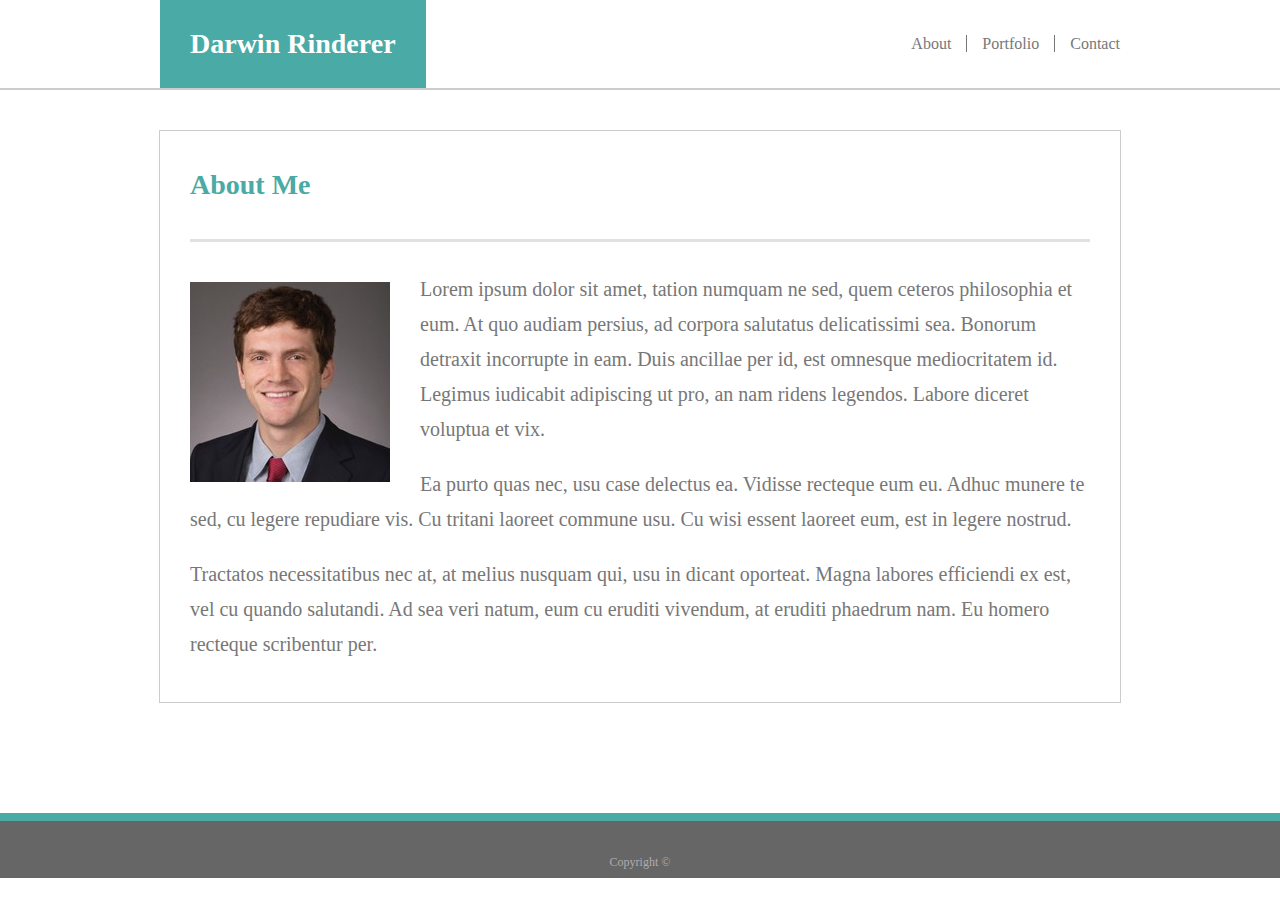
<file: index.html>
<!doctype html>
<html lang="en">
    <head>
        <meta charset="utf-8">
        <meta name="viewport" content="width=device-width, initial-scale=1, shrink-to-fit=no">
        <link rel="stylesheet" type="text/css" href="assets/css/reset.css">
        <link rel="stylesheet" type="text/css" href="assets/css/style.css">
        <title>Darwin Rinderer | About</title> 
    </head>
    <body>
        <header>
            <div class="content-wrapper">
                <h1 class="header-h1">Darwin Rinderer</h1>
                <nav class="right-align" id="push-over">
                    <a href="index.html">About</a>
                    <a class="center-anchor" href="portfolio.html">Portfolio</a>
                    <a class="right-anchor" href="contact.html">Contact</a>
                </nav>
            </div>
        </header> 
        <main>
            <div class="content-wrapper content-main">
                <h2 class="about">About Me</h2>
                <img class="img-about" src="assets/images/BannerPhoto.jpeg" alt="My Photo">
                <p class="first-p">
                        Lorem ipsum dolor sit amet, tation numquam ne sed, quem ceteros philosophia et eum. At quo audiam persius, ad corpora salutatus delicatissimi sea. Bonorum detraxit incorrupte in eam. Duis ancillae per id, est omnesque mediocritatem id. Legimus iudicabit adipiscing ut pro, an nam ridens legendos. Labore diceret voluptua et vix.
                </p>
                <p class="after-p">
                        Ea purto quas nec, usu case delectus ea. Vidisse recteque eum eu. Adhuc munere te sed, cu legere repudiare vis. Cu tritani laoreet commune usu. Cu wisi essent laoreet eum, est in legere nostrud.
                </p>
                <p class="after-p">
                        Tractatos necessitatibus nec at, at melius nusquam qui, usu in dicant oporteat. Magna labores efficiendi ex est, vel cu quando salutandi. Ad sea veri natum, eum cu eruditi vivendum, at eruditi phaedrum nam. Eu homero recteque scribentur per.
                </p>
            </div>
        </main>
        <footer>
            <div class="content-wrapper">
                <p>Copyright &copy;</p>
            </div>
        </footer>
    </body>
</html>
</file>
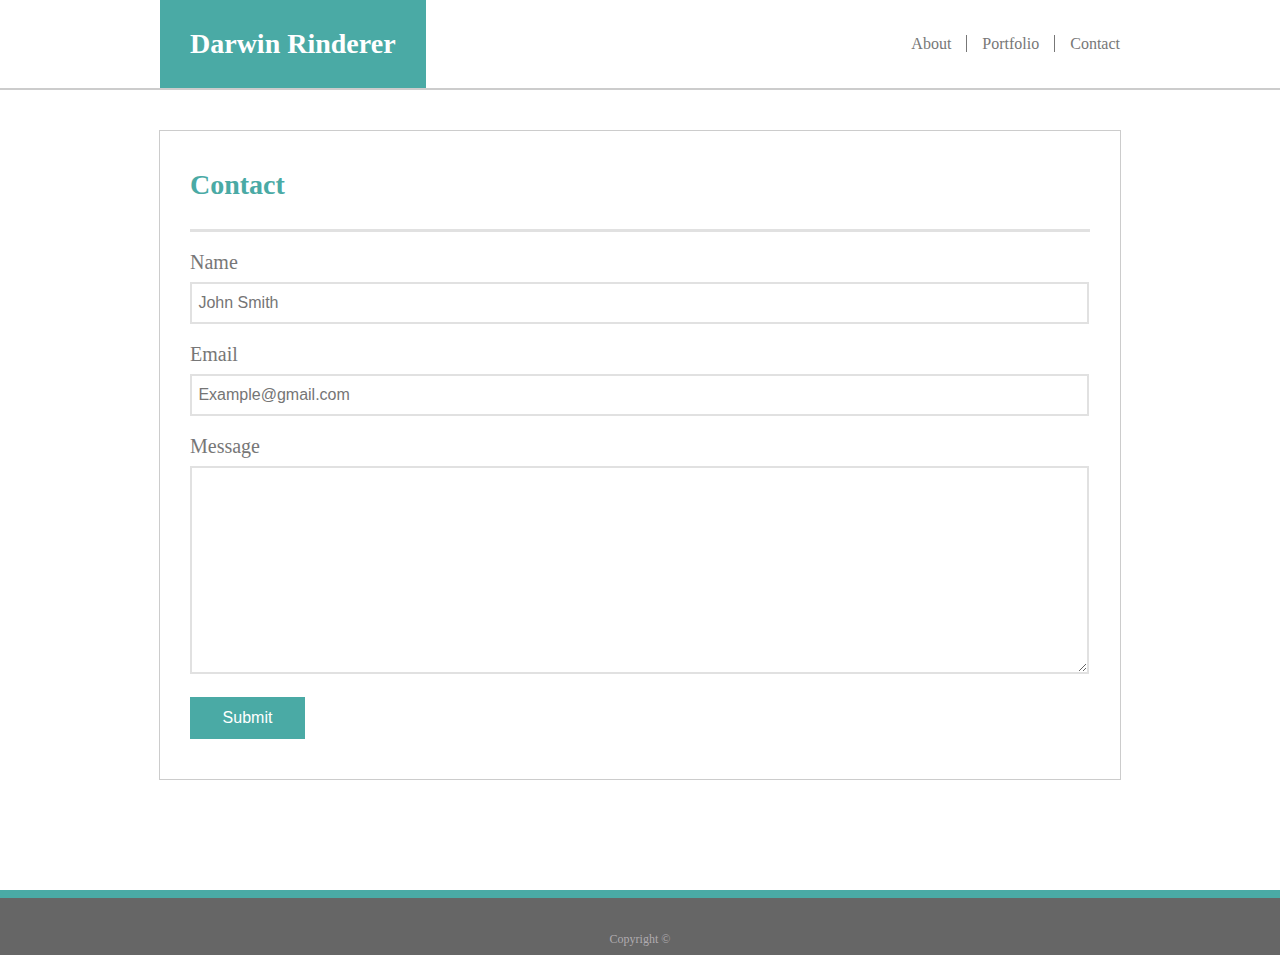
<file: contact.html>
<!doctype html>
<html lang="en">
    <head>
        <meta charset="utf-8">
        <meta name="viewport" content="width=device-width, initial-scale=1, shrink-to-fit=no">
        <link rel="stylesheet" type="text/css" href="assets/css/reset.css">
        <link rel="stylesheet" type="text/css" href="assets/css/style.css">
        <title>Darwin Rinderer | Contact</title> 
    </head>
    <body>
        <header>
            <div class="content-wrapper">
                <h1 class="header-h1">Darwin Rinderer</h1>
                <nav class="right-align">
                    <a href="index.html">About</a>
                    <a class="center-anchor" href="portfolio.html">Portfolio</a>
                    <a class="right-anchor" href="contact.html">Contact</a>
                </nav>
            </div>
        </header> 
        <main>
            <div class="content-wrapper content-main">
                <h2 class="contact">Contact</h2>
                <div class="content-form">
                    <form>
                        Name<br>
                        <input class="input" type="text" name="Name" placeholder=" John Smith"><br>
                        Email<br>
                        <input class="input" type="text" name="Email" placeholder=" Example@gmail.com"> <br>
                        Message<br>
                        <textarea class="input message" name="Message"></textarea><br>
                        <input type="submit" value="Submit">
                    </form>
                </div>
            </div>
        </main>
        <footer>
            <div class="content-wrapper">
                <p>Copyright &copy;</p>
            </div>
        </footer>
    </body>
</html>
</file>
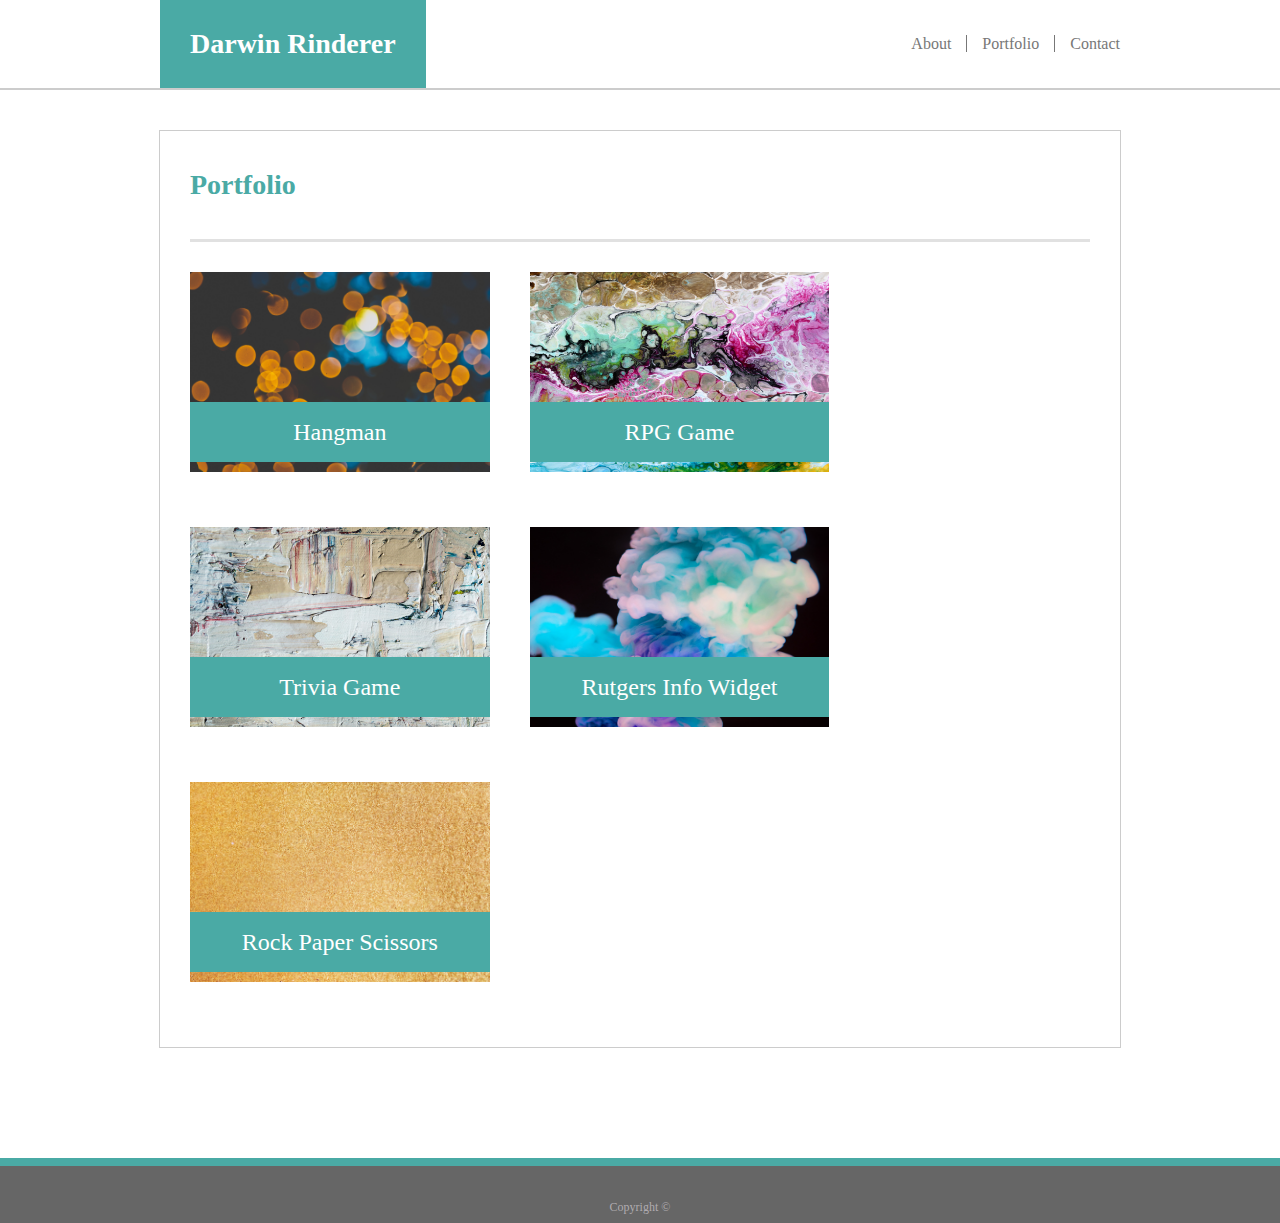
<file: portfolio.html>
<!doctype html>
<html lang="en">
    <head>
        <meta charset="utf-8">
        <meta name="viewport" content="width=device-width, initial-scale=1, shrink-to-fit=no">
        <link rel="stylesheet" type="text/css" href="assets/css/reset.css">
        <link rel="stylesheet" type="text/css" href="assets/css/style.css">
        <title>Darwin Rinderer | Portfolio</title> 
    </head>
    <body>
        <header>
            <div class="content-wrapper">
                <h1 class="header-h1">Darwin Rinderer</h1>
                <nav class="right-align">
                    <a href="index.html">About</a>
                    <a class="center-anchor" href="portfolio.html">Portfolio</a>
                    <a class="right-anchor" href="contact.html">Contact</a>
                </nav>
            </div> 
        </header>
        <main>
            <div class="content-wrapper content-portfolio">
                <h2 class="portfolio">Portfolio</h2>
                <div class="row">
                    <div class="col-4">
                        <img class="img-port" src="assets/images/abstract-background-blur-949587.jpg" alt="Blured Lights">
                        <span>Hangman</span>
                    </div>
                    <div class="col-4 mid">
                        <img class="img-port" src="assets/images/abstract-abstract-art-abstract-painting-935786.jpg" alt="Art">
                        <span>RPG Game</span>
                    </div>
                    <div class="col-4">
                        <img class="img-port" src="assets/images/abstract-acrylic-art-1000366.jpg" alt="Abstract Acrylic Art">
                        <span>Trivia Game</span>
                    </div>
                    <div class="col-4 mid">
                        <img class="img-port" src="assets/images/abstract-art-artistic-990826.jpg" alt="Abstract Art">
                        <span>Rutgers Info Widget</span>
                    </div>
                    <div class="col-4 ">
                        <img class="img-port" src="assets/images/background-close-up-color-933148.jpg" alt="Gold Print">
                        <span>Rock Paper Scissors</span>
                    </div>
                </div>
            </div>
        </main>
        <footer>
            <div class="content-wrapper">
                <p>Copyright &copy;</p>
            </div>
        </footer>
    </body>
</html>
</file>
<file: assets/css/style.css>
/* General styles | Header, Footer, Central Background
--------------------------------------*/
.content-wrapper {
    max-width: 960px;
    margin: 0 auto;
}

/* Header
--------------------------------------*/
header {
    background-color: #ffffff;
    border-color: #cccccc;
    font-family: 'Georgia', Times, 'Times New Roman', serif;
    border-bottom: 2px solid #cccccc;
    overflow: auto;
    font-size: 0;
}

header a {
    padding: 0 15px;
    font-size: 16px;
    color: #777777;
    text-decoration: none;
}

.right-align {
    float: right;
    padding: 36px 0;
}

.header-h1 {
    float: left;
    background-color: #4aaaa5;
    padding: 30px;
    color: white;
    font-size: 28px;
    font-weight: bold;
}

.center-anchor {
    border-right: 1px solid #777777;
    border-left: 1px solid #777777;
}

.right-anchor {
    padding-right: 0;
    padding-left: 15px;
}

a:visited { 
    color: #777777;
}

a:hover {
    color: #4aaaa5;
}

/* Footer
--------------------------------------*/
footer {
    text-align: center;
    background-color: #666666;
    padding-top: 35px;
    padding-bottom: 10px;
    font-size: 12px;
    color: #b0acb0;
    border-top: 8px solid #4aaaa5;
}

/* Central Background
--------------------------------------*/
main {
    background: url(https://www.toptal.com/designers/subtlepatterns/patterns/cheap_diagonal_fabric.png);
    background-image: url(https://www.toptal.com/designers/subtlepatterns/patterns/cheap_diagonal_fabric.png);
    background-position-x: initial;
    background-position-y: initial;
    background-size: initial;
    background-repeat-x: initial;
    background-repeat-y: initial;
    background-attachment: initial;
    background-origin: initial;
    background-clip: initial;
    background-color: initial;
    padding-top: 40px;
    padding-bottom: 110px;
    overflow: auto;
}

/* About Page
--------------------------------------*/
.about {
    font-size: 28px;
    font-weight: bold;
    color: #4aaaa5;
    margin-bottom: 30px;
    margin-left: 30px;
    margin-right: 30px;
    padding-top: 40px;
    padding-bottom: 40px;
    border-bottom: 3px solid #e1e1e1;
}

.img-about {
    float: left;
    max-width: 40%; 
    height: auto;
    padding-top: 10px;
    padding-left: 30px;
    padding-right: 30px;
}

.content-main {
    background-color: white;
    border: 1px solid #cccccc;
    overflow: auto;
    padding-bottom: 40px;
}

.first-p {
    font-size: 20px;
    color: #777777;
    line-height: 35px;
    margin-left: 30px;
    margin-right: 30px;
}

.after-p {
    font-size: 20px;
    color: #777777;
    line-height: 35px;
    margin-top: 20px;
    margin-left: 30px;
    margin-right: 30px;
}

/* Contact Page
--------------------------------------*/
input[type=submit] {
    height: 40px;
    width: 115px;
    font-size: 16px;
    background-color:  #4aaaa5;
    color: white;
    padding: 12px 20px 30px 20px;
    border: none;
    cursor: pointer;
    
}

input[type=submit]:hover {
    background-color: #357b77;
}

.contact {
    font-size: 28px;
    font-weight: bold;
    color: #4aaaa5;
    margin-bottom: 20px;
    margin-left: 30px;
    margin-right: 30px;
    padding-top: 40px;
    padding-bottom: 30px;
    border-bottom: 3px solid #e1e1e1;
}

.input {
    width: 99%;
    height: 36px;
    font-size: 16px;
    margin-top: 10px;
    margin-bottom: 20px;
    border: 2px solid #e1e1e1;
}

.input:focus {
    outline-color: #d4eceb;
}

.content-form {
    font-size: 20px;
    color: #777777;
    margin-left: 30px;
    margin-right: 30px;
}

.message {
    height: 200px; 
}

/* Portfolio Page
--------------------------------------*/
.content-portfolio {
    background-color: white;
    border: 1px solid #cccccc;
    overflow: auto;
    padding-bottom: 10px;
}

.portfolio {
    font-size: 28px;
    font-weight: bold;
    color: #4aaaa5;
    margin-bottom: 30px;
    margin-left: 30px;
    margin-right: 30px;
    padding-top: 40px;
    padding-bottom: 40px;
    border-bottom: 3px solid #e1e1e1;
}

.img-port {
    height: 100%; 
    width: 100%; 
    display: block;
}

.row {
    margin-right: 30px;
    margin-left: 30px;
}

.col-4 {
    width: 33.3%;
    height: 200px;
    float: left;
    margin-bottom: 55px;
}

.mid {
    margin-left: 40px;
    margin-right: 40px;
}

span {
    position: relative;
    height: 60px;
    top: -70px;
    font-size: 24px;
    line-height: 60px;
    text-align: center;
    color: white;
    background-color: #4aaaa5;
    display: block;
}

/* Media Queries
--------------------------------------*/
@media screen and (max-width: 960px) {
    .right-align {
        margin-right: 30px;
    }
  }

@media screen and (max-width: 573px) {
    .header-h1 {
        float: left;
        background-color: #4aaaa5;
        width: 100%;
        text-align: center;
        padding: 30px 0;
        color: white;
        font-size: 28px;
        font-weight: bold;
    }
.right-align {
        float: left;
        text-align: center;
        width: 100%;
        margin: 0;
        
    }
}
</file>
